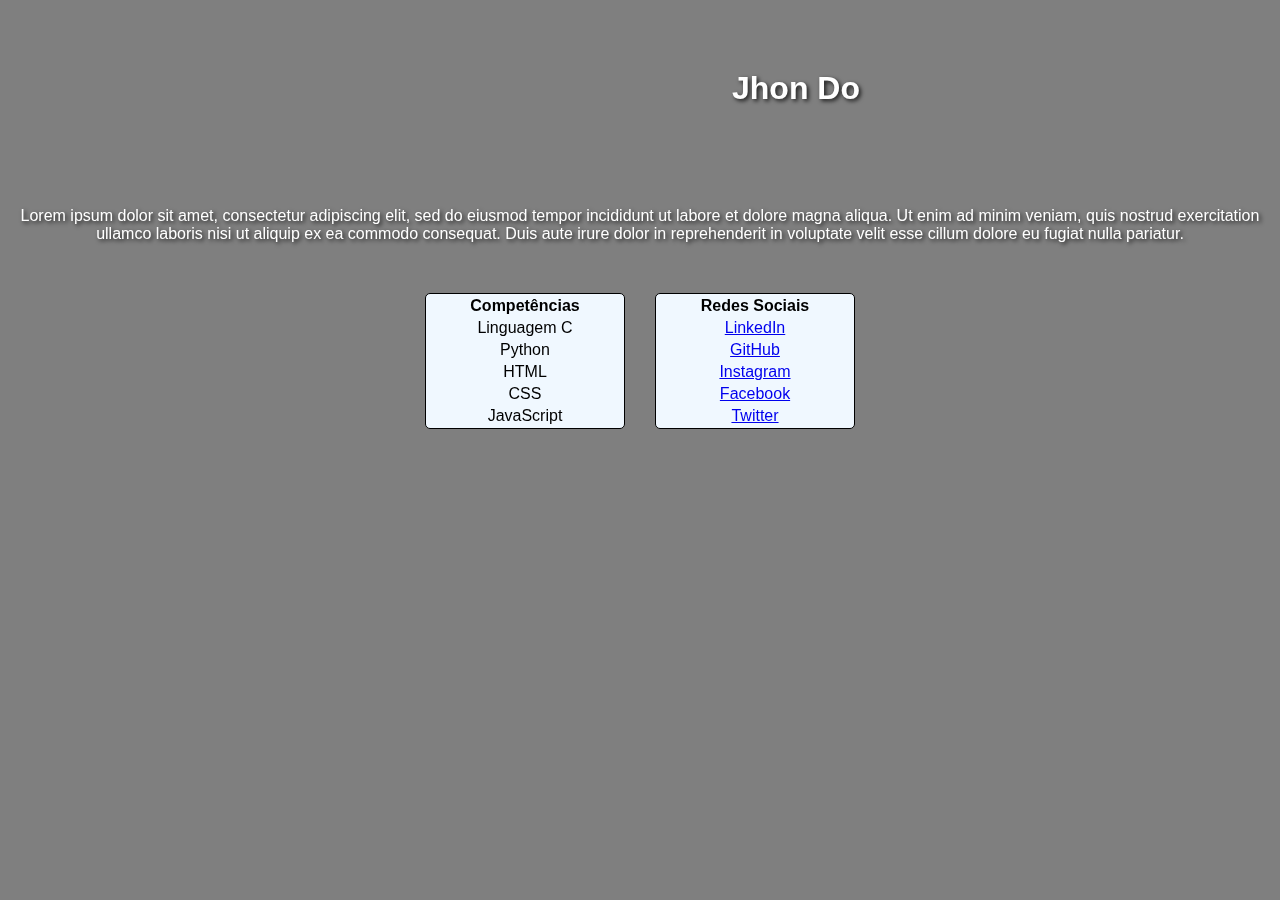
<file: index.html>
<!DOCTYPE html>
<html lang="en">

<head>
    <meta charset="UTF-8">
    <meta name="viewport" content="width=device-width, initial-scale=1.0">
    <title>Template-Website</title>
    <link rel="stylesheet" href="styles.css">
</head>

<body>
    <h1>Jhon Doe</h1>
    <p>
        Lorem ipsum dolor sit amet, consectetur adipiscing elit, sed do eiusmod tempor incididunt ut labore et dolore
        magna aliqua. Ut enim ad minim veniam, quis nostrud exercitation ullamco laboris nisi ut aliquip ex ea commodo
        consequat. Duis aute irure dolor in reprehenderit in voluptate velit esse cillum dolore eu fugiat nulla
        pariatur.
    </p>

    <div class="tables-container">
        <table id="skills">
            <tr>
                <th>Competências</th>
            </tr>
            <tr>
                <td>Linguagem C</td>
            </tr>
            <tr>
                <td>Python</td>
            </tr>
            <tr>
                <td>HTML</td>
            </tr>
            <tr>
                <td>CSS</td>
            </tr>
            <tr>
                <td>JavaScript</td>
            </tr>
        </table>

        <table id="social-media">
            <tr>
                <th>Redes Sociais</th>
            </tr>
            <tr>
                <td><a href="https://www.linkedin.com/in/seu-perfil">LinkedIn</a></td>
            </tr>
            <tr>
                <td><a href="github.com/seu-usuario">GitHub</a></td>
            </tr>
            <tr>
                <td><a href="https://www.instagram.com/seu-usuario">Instagram</a></td>
            </tr>
            <tr>
                <td><a href="https://www.facebook.com/seu-usuario">Facebook</a></td>
            </tr>
            <tr>
                <td><a href="https://twitter.com/seu-usuario">Twitter</a></td>
            </tr>
        </table>
    </div>
</body>

<script>
    function typeWriter(elemento, texto, velocidade) {
        let i = 0;
        elemento.innerHTML = '';

        function digitar() {
            if (i < texto.length) {
                elemento.innerHTML += texto.charAt(i);
                i++;
                setTimeout(digitar, velocidade);
            }
        }
        digitar();
    }
    window.onload = function () {
        const nome = document.querySelector('h1');
        typeWriter(nome, 'Jhon Doe', 100);
    }
</script>

</html>
</file>
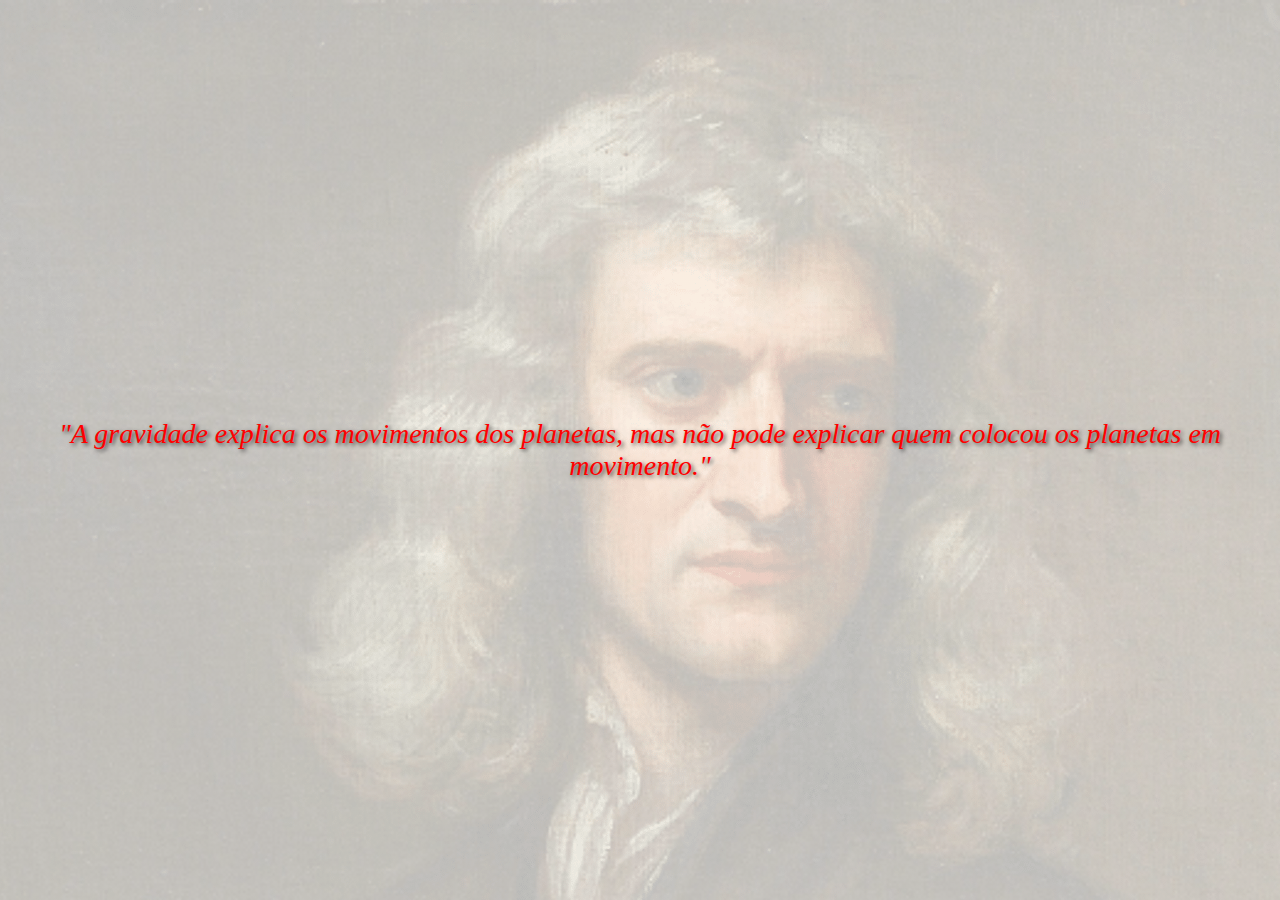
<file: template-2/index.html>
<!DOCTYPE html>
<html lang="en">
<head>
    <meta charset="UTF-8">
    <meta name="viewport" content="width=device-width, initial-scale=1.0">
    <title>Document</title>
    <link rel="stylesheet" href="styles.css">
    <script src="script.js"></script>
</head>
<body>
    <h1 id="text">"hello world"</h1>
</body>
</html>
</file>
<file: styles.css>
body {
    text-align: center;
    background-image: url('https://github.blog/wp-content/uploads/2021/02/card.png?fit=1200%2C630');
    background-size: cover;
    background-repeat: no-repeat;
    background-position: center;
    background-attachment: fixed;
    margin: 0;
    padding: 20px;
    font-family: Arial, sans-serif;
}

body::before {
    content: '';
    position: fixed;
    top: 0;
    left: 0;
    width: 100%;
    height: 100%;
    background-color: rgba(0, 0, 0, 0.5);
    z-index: -1;
}

h1, p {
    color: white;
    text-shadow: 2px 2px 4px rgba(0,0,0,0.8);
}

h1 {
    text-align: right;
    margin-top: 50px;
    margin-right: 400px;
    margin-bottom: 100px;
}

/* Container para as tabelas */
.tables-container {
    display: flex;
    justify-content: center;
    gap: 30px; /* Espaçamento entre as tabelas */
    margin-top: 50px;
    flex-wrap: wrap; /* Para mobile */
}

table {
    display: table; /* Volta ao normal */
    margin: 0; /* Remove margin individual */
    min-width: 200px; /* Largura mínima */
}

table {
    border: 1px solid black;
    border-radius: 5px;
    background-color: aliceblue;
}
</file>
<file: template-2/styles.css>
body {
    display: flex;
    justify-content: center;
    align-items: center;
    height: 100vh;
    margin: 0;
}

#text {
    font-family: 'Crimson Text', serif;
    font-style: italic;
    font-size: 32px;
    font-weight: 300;
    text-align: center;
    color: red;
    text-shadow: 2px 2px 4px rgba(0, 0, 0, 0.7);
}
</file>
